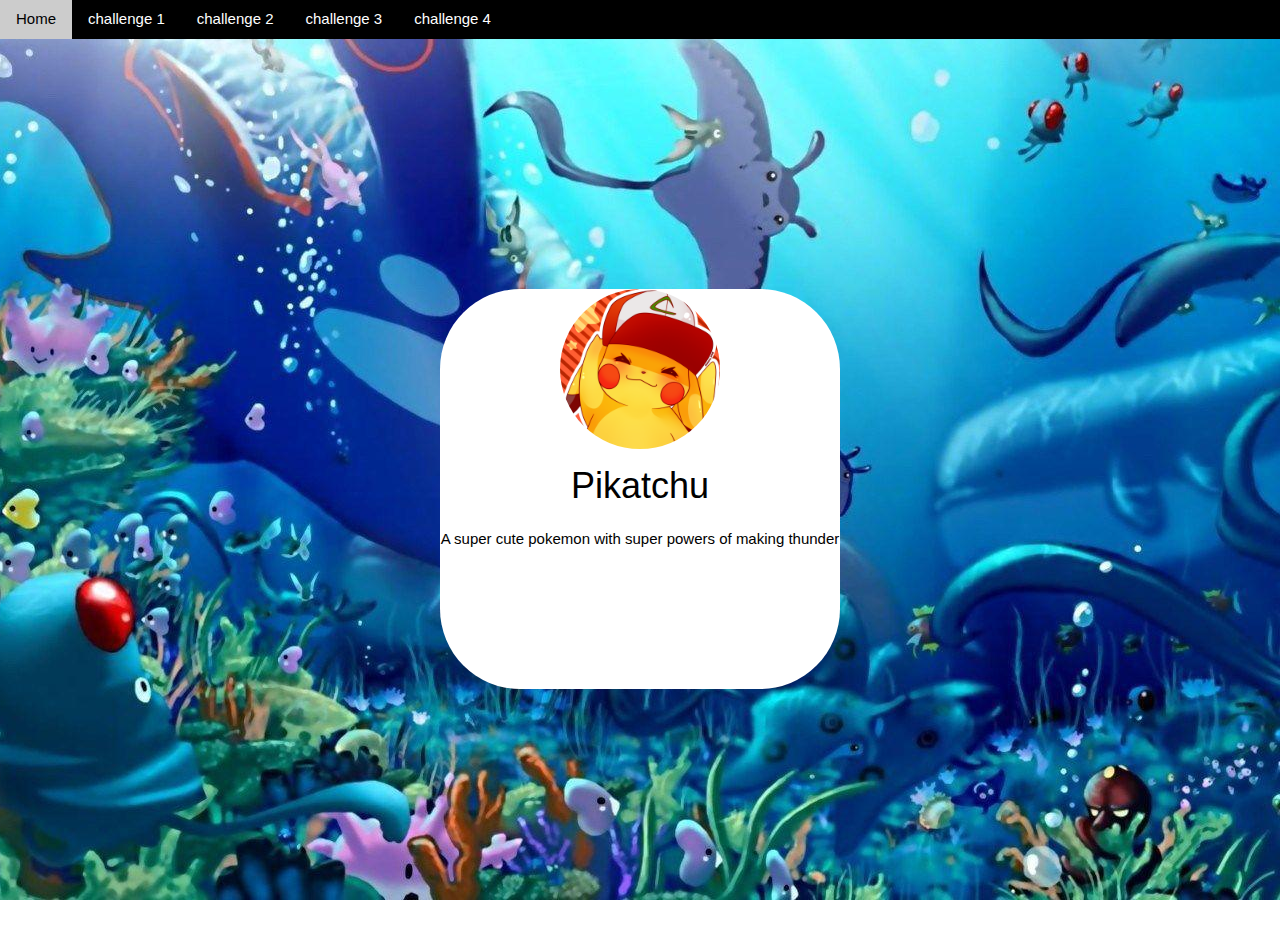
<file: challenge2/index.html>
<!DOCTYPE html>
<html lang="en">
  <head>
    <meta charset="UTF-8" />
    <meta http-equiv="X-UA-Compatible" content="IE=edge" />
    <meta name="viewport" content="width=device-width, initial-scale=1.0" />
    <link rel="stylesheet" href="https://www.w3schools.com/w3css/4/w3.css" />
    <title>CSS challenge</title>
    <link rel="stylesheet" href="style.css" />
  </head>

  <body>
    <!-- NAV BAR - DON'T TOUCH ME -->
    <div class="w3-bar w3-black">
      <a href="/index.html" class="w3-bar-item w3-button">Home</a>
      <a href="/challenge1/index.html" class="w3-bar-item w3-button"
        >challenge 1</a
      >
      <a href="/challenge2/index.html" class="w3-bar-item w3-button"
        >challenge 2</a
      >
      <a href="/challenge3/index.html" class="w3-bar-item w3-button"
        >challenge 3</a
      >
      <a href="/challenge4/index.html" class="w3-bar-item w3-button"
        >challenge 4</a
      >
    </div>

    <div class="item">
      <!-- YOUR CODE DOWN HERE . Remove the title and start coding  -->
      <img
        src="./pokemon-bg.jpg"
        alt="background"
        style="position: absolute; bottom: 0; z-index: -1"
      />
      <div class="card">
        <img
          src="./pika-profile.png"
          alt="pika"
          width="40%"
          style="border-radius: 50%"
        />
        <h1>Pikatchu</h1>
        <p>A super cute pokemon with super powers of making thunder</p>
      </div>
    </div>
  </body>
</html>
</file>
<file: challenge2/style.css>
.black {
  background-color: black;
}
* {
  box-sizing: border-box;
}
.item {
  display: flex;
  justify-content: center;
  align-items: center;
  height: 100vh;
}
.card {
  text-align: center;
  height: 400px;
  width: 400px;
  background-color: white;
  border-radius: 20%;
}
</file>
